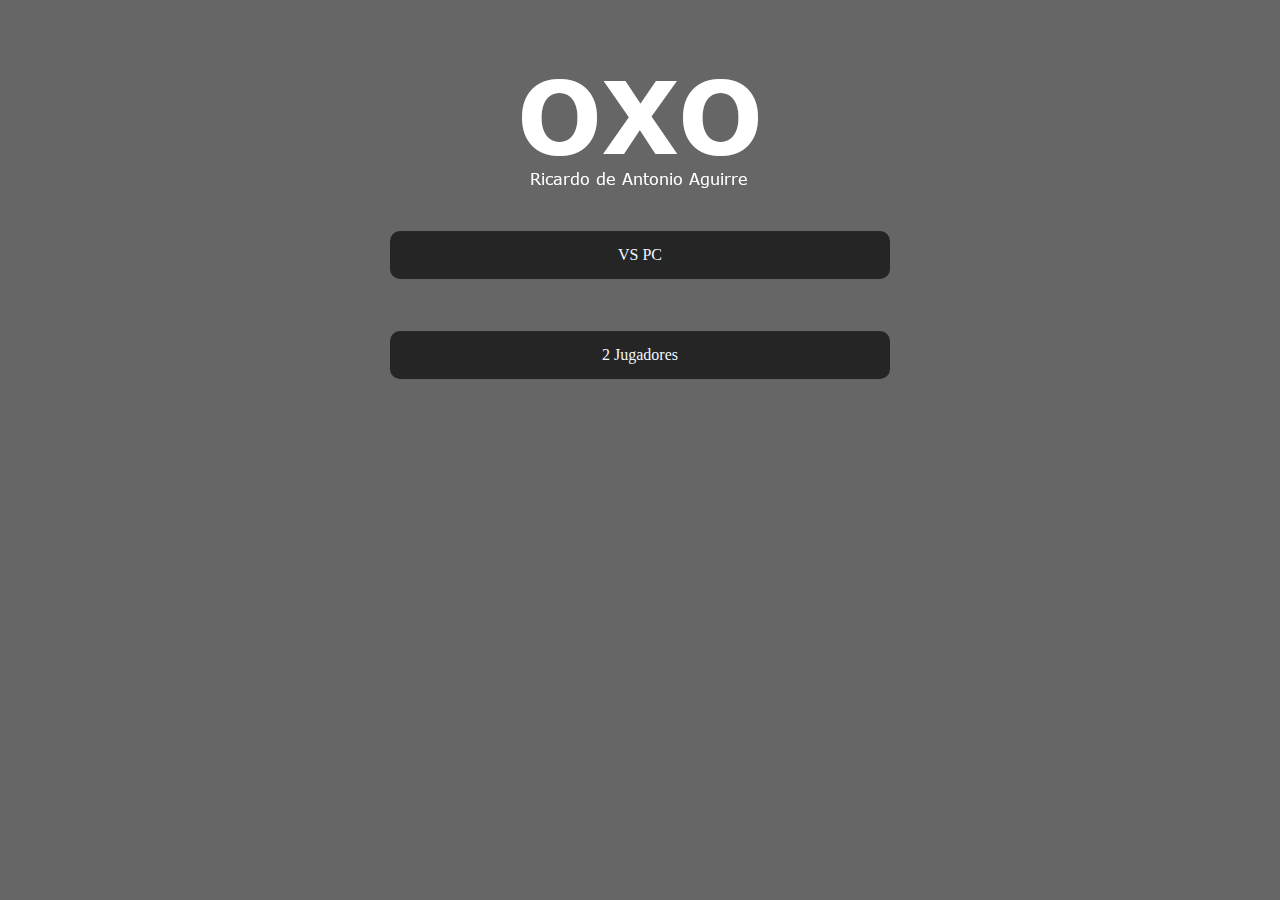
<file: index.html>
<html>

<head>
    <title>mover imagen</title>
    <style>
        body {
            background-color: #666666;
            text-align: center;
            color: aliceblue;
        }

        table {
            border: 2px solid #666666;
            text-align: center;
            border-collapse: collapse;
            margin: 0 auto;
            margin-top: 50px;
            width: 200px;
            height: 250px;
        }

        td#cabecera {
            background-color: #666666;
        }

        tr,
        td {
            border: 2px solid #666666;
            text-align: center;
            border-collapse: collapse;
            background-color: #666666;
            height: 100px;
            width: 100px;
        }

        a{
            display: block;
            border-radius: 10px;
            background-color: #252525;
            color: aliceblue;
            text-decoration: none;
            text-align: center;
            padding: 15px 30px;
        }
    </style>
    
    <script type="text/javascript">



    </script>
</head>

<body>
    <table class="menu">
        <tr class="menu">
            <td class="menu" id="cabecera" colspan="3"><img src="Imagenes/cabecera.png" alt="Cabecera"></td>
        </tr>
        <tr class="menu">
            <td class="menu"><a href="oxoIA.html">VS PC</a></td>
        </tr>
        <tr>
            <td class="menu"><a href="oxo.html">2 Jugadores</a></td>
        </tr class="menu">
    </table>

    <body>

</html>
</file>
